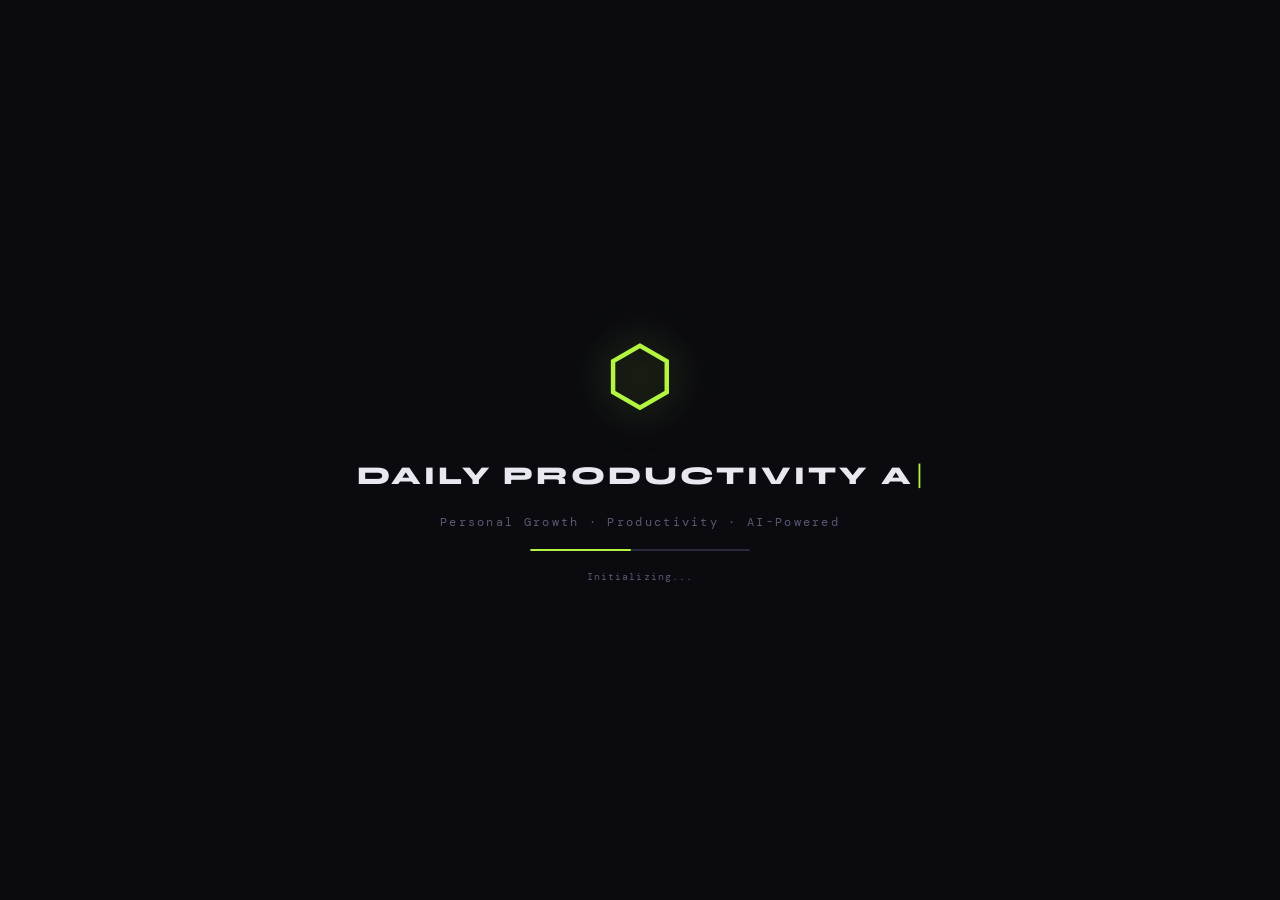
<file: index.html>
<!DOCTYPE html>
<html lang="en">
<head>
  <meta charset="UTF-8" />
  <meta name="viewport" content="width=device-width, initial-scale=1.0" />
  <title>Daily Productivity Analyzer</title>
  <link rel="preconnect" href="https://fonts.googleapis.com" />
  <link href="https://fonts.googleapis.com/css2?family=Syne:wght@400;600;700;800&family=DM+Mono:ital,wght@0,300;0,400;0,500;1,300&display=swap" rel="stylesheet" />
  <link rel="stylesheet" href="css/style.css" />
  <link rel="manifest" href="manifest.json" />
</head>
<body>

  <!-- ======= SPLASH SCREEN ======= -->
  <div id="splash">
    <div class="splash-inner">
      <div class="splash-logo">
        <div class="splash-hex">⬡</div>
        <div class="splash-rings">
          <div class="ring ring1"></div>
          <div class="ring ring2"></div>
          <div class="ring ring3"></div>
        </div>
      </div>
      <div class="splash-title-wrap">
        <div class="splash-title" id="splashTitle"></div>
        <div class="splash-cursor" id="splashCursor">|</div>
      </div>
      <div class="splash-subtitle">Personal Growth · Productivity · AI-Powered</div>
      <div class="splash-bar-wrap">
        <div class="splash-bar" id="splashBar"></div>
      </div>
      <div class="splash-status" id="splashStatus">Initializing...</div>
    </div>
  </div>

  <!-- ======= ONBOARDING MODAL ======= -->
  <div id="onboarding" class="onboarding-overlay">
    <div class="onboarding-box">
      <div class="ob-step active" id="ob-step-1">
        <div class="ob-icon">👋</div>
        <h2>Welcome to DPA</h2>
        <p>Let's set up your personal workspace. This takes 30 seconds.</p>
        <input type="text" id="ob-name" class="form-input" placeholder="Your name (e.g. Rahul)" />
        <input type="text" id="ob-role" class="form-input" placeholder="Your role (e.g. Data Science Student)" />
        <button class="btn-primary" id="ob-next-1">Continue →</button>
      </div>
      <div class="ob-step" id="ob-step-2">
        <div class="ob-icon">🤖</div>
        <h2>Connect Gemini AI</h2>
        <p>Your key is stored <strong>only on your device</strong>. Nobody else can see it.</p>
        <input type="password" id="ob-key" class="form-input" placeholder="Paste your Gemini API key..." />
        <div class="ob-hint">Get a free key at <a href="https://aistudio.google.com/apikey" target="_blank">aistudio.google.com/apikey</a></div>
        <div class="ob-row">
          <button class="btn-sm" id="ob-back-2">← Back</button>
          <button class="btn-primary" id="ob-next-2" style="flex:1">Continue →</button>
        </div>
        <button class="btn-ghost" id="ob-skip-key">Skip for now (AI features disabled)</button>
      </div>
      <div class="ob-step" id="ob-step-3">
        <div class="ob-icon">🎯</div>
        <h2>Set Your Learning Goal</h2>
        <p>What skill or field do you want to master? Gemini will build you a complete roadmap.</p>
        <input type="text" id="ob-goal" class="form-input" placeholder="e.g. Data Science, Web Development, DevOps..." />
        <input type="number" id="ob-hours" class="form-input" placeholder="Daily study goal (hours, e.g. 2)" min="0.5" max="12" step="0.5" style="margin-top:.5rem" />
        <div class="ob-row">
          <button class="btn-sm" id="ob-back-3">← Back</button>
          <button class="btn-primary" id="ob-next-3" style="flex:1">Generate My Roadmap 🚀</button>
        </div>
        <button class="btn-ghost" id="ob-skip-goal">Skip — I'll set this later</button>
      </div>
      <div class="ob-step" id="ob-step-4">
        <div class="ob-icon spin">⚙</div>
        <h2>Building Your Roadmap...</h2>
        <p id="ob-gen-status">Asking Gemini to create your personalized learning path...</p>
        <div class="ob-progress-wrap"><div class="ob-progress-bar" id="obProgressBar"></div></div>
      </div>
      <div class="ob-dots">
        <span class="ob-dot active" data-s="1"></span>
        <span class="ob-dot" data-s="2"></span>
        <span class="ob-dot" data-s="3"></span>
      </div>
    </div>
  </div>

  <!-- ======= APP SHELL ======= -->
  <div id="appShell" style="display:none">

    <!-- Sidebar -->
    <nav class="sidebar" id="sidebar">
      <div class="logo">
        <span class="logo-icon">⬡</span>
        <span class="logo-text">DPA</span>
      </div>
      <div class="user-chip" id="sidebarUser"></div>
      <ul class="nav-links">
        <li><a href="#" class="nav-link active" data-tab="dashboard"><span class="nav-icon">◈</span> Dashboard</a></li>
        <li><a href="#" class="nav-link" data-tab="punch"><span class="nav-icon">◉</span> Punch In/Out</a></li>
        <li><a href="#" class="nav-link" data-tab="today"><span class="nav-icon">◎</span> Today's Log</a></li>
        <li><a href="#" class="nav-link" data-tab="roadmap"><span class="nav-icon">🗺</span> Roadmap</a></li>
        <li><a href="#" class="nav-link" data-tab="monthly"><span class="nav-icon">▦</span> Monthly</a></li>
        <li><a href="#" class="nav-link" data-tab="settings"><span class="nav-icon">◧</span> Settings</a></li>
      </ul>
      <div class="sidebar-clock" id="sidebarClock"></div>
    </nav>

    <!-- Main -->
    <main class="main-content">
      <header class="top-bar">
        <button class="menu-toggle" id="menuToggle">☰</button>
        <div class="top-bar-title" id="topBarTitle">Dashboard</div>
        <div class="top-bar-right">
          <div class="date-display" id="headerDate"></div>
          <div class="punch-status-badge" id="punchBadge">● CLOCKED OUT</div>
        </div>
      </header>

      <!-- ===== DASHBOARD ===== -->
      <section class="tab-content active" id="tab-dashboard">
        <div class="section-heading">
          <h1>Good <span id="greetingTime"></span>, <span id="greetingName" class="accent"></span> 👋</h1>
          <p class="sub">Here's your productivity snapshot</p>
        </div>
        <div class="dashboard-grid">
          <div class="card card-punch">
            <div class="card-label">Today's Work Time</div>
            <div class="card-value" id="totalWorkTime">00:00:00</div>
            <div class="card-sub" id="punchStatusText">Not clocked in</div>
            <button class="punch-btn" id="mainPunchBtn">PUNCH IN</button>
          </div>
          <div class="card card-score">
            <div class="card-label">Today's Score</div>
            <div class="score-ring">
              <svg viewBox="0 0 120 120">
                <circle cx="60" cy="60" r="50" class="ring-bg"/>
                <circle cx="60" cy="60" r="50" class="ring-fill" id="ringFill" stroke-dasharray="0 314"/>
              </svg>
              <div class="score-number" id="scoreNumber">0%</div>
            </div>
          </div>
          <div class="card card-study-today">
            <div class="card-label">📚 Study Today</div>
            <div class="study-topic-display" id="studyTodayDisplay">
              <div class="std-topic" id="stdTopic">Set up your roadmap to get study suggestions</div>
              <div class="std-why" id="stdWhy"></div>
              <button class="btn-sm" id="stdGoBtn" style="margin-top:.8rem;display:none">Go to Roadmap →</button>
            </div>
          </div>
          <div class="card card-ai">
            <div class="card-label">✦ AI Insight</div>
            <div class="ai-text" id="aiInsight">Log your tasks to get AI-powered insights.</div>
            <button class="btn-sm" id="refreshInsight">↻ Refresh</button>
          </div>
          <div class="card card-tasks">
            <div class="card-label">Quick Task Log</div>
            <div class="quick-input-row">
              <input type="text" id="quickTask" class="quick-input" placeholder="What did you just do?" />
              <button class="btn-add" id="quickAddBtn">+</button>
            </div>
            <ul class="quick-task-list" id="quickTaskList"></ul>
          </div>
          <div class="card card-recommendations">
            <div class="card-label">⚡ AI Recommendations</div>
            <div id="recommendationsList" class="rec-list">Click below to get personalized suggestions.</div>
            <button class="btn-sm" id="getRecsBtn" style="margin-top:.8rem">✦ Get Recommendations</button>
          </div>
          <div class="card card-roadmap-progress">
            <div class="card-label">🗺 Roadmap Progress</div>
            <div id="dashRoadmapProgress">
              <div class="no-roadmap-msg" id="noRoadmapMsg">No roadmap yet. <a href="#" onclick="APP.switchTab('roadmap')">Create one →</a></div>
              <div id="roadmapProgressDisplay" style="display:none">
                <div class="rp-goal" id="rpGoal"></div>
                <div class="rp-bar-wrap"><div class="rp-bar" id="rpBar"></div></div>
                <div class="rp-pct" id="rpPct">0% complete</div>
                <div class="rp-next" id="rpNext"></div>
              </div>
            </div>
          </div>
          <div class="card card-streak">
            <div class="card-label">🔥 Streak</div>
            <div class="streak-value" id="streakValue">0 days</div>
            <div class="card-sub">Keep it going!</div>
          </div>
        </div>
      </section>

      <!-- ===== PUNCH ===== -->
      <section class="tab-content" id="tab-punch">
        <div class="section-heading">
          <h1>Punch <span class="accent">In / Out</span></h1>
          <p class="sub">Track your work sessions precisely</p>
        </div>
        <div class="punch-center">
          <div class="big-clock" id="bigClock">00:00:00</div>
          <div class="punch-date" id="punchDate"></div>
          <div class="work-timer-label">Session Time</div>
          <div class="work-timer" id="sessionTimer">00:00:00</div>
          <button class="big-punch-btn" id="bigPunchBtn">PUNCH IN</button>
          <div class="punch-log-today">
            <h3>Today's Sessions</h3>
            <ul id="sessionList" class="session-list"></ul>
          </div>
        </div>
      </section>

      <!-- ===== TODAY LOG ===== -->
      <section class="tab-content" id="tab-today">
        <div class="section-heading">
          <h1>Today's <span class="accent">Activity Log</span></h1>
          <p class="sub">Everything you've accomplished today</p>
        </div>
        <div class="log-grid">
          <div class="log-left">
            <div class="card">
              <div class="card-label">Add Task / Activity</div>
              <input type="text" id="taskTitle" class="form-input" placeholder="Task title..." />
              <textarea id="taskDesc" class="form-textarea" placeholder="Describe what you did..." rows="3"></textarea>
              <div class="form-row">
                <select id="taskCategory" class="form-select">
                  <option value="work">💼 Work</option>
                  <option value="learning">📚 Learning</option>
                  <option value="health">🏃 Health</option>
                  <option value="personal">🧘 Personal</option>
                  <option value="creative">🎨 Creative</option>
                  <option value="admin">📋 Admin</option>
                </select>
                <input type="number" id="taskDuration" class="form-input-sm" placeholder="Min" min="1" max="480" />
              </div>
              <div class="study-link-row" id="studyLinkRow" style="display:none">
                <label class="checkbox-row">
                  <input type="checkbox" id="linkToRoadmap" />
                  <span>Link to roadmap topic</span>
                </label>
                <select id="roadmapTopicLink" class="form-select" style="margin-top:.4rem;display:none"></select>
              </div>
              <button class="btn-primary" id="addTaskBtn">+ Log Activity</button>
            </div>
            <div class="card" style="margin-top:1rem">
              <div class="card-label">Productivity Score</div>
              <div class="score-breakdown" id="scoreBreakdown">Log activities to see breakdown</div>
            </div>
          </div>
          <div class="log-right">
            <div class="card">
              <div class="card-label">Today's Activities <span id="activityCount" class="badge">0</span></div>
              <div id="todayTaskList" class="task-timeline"></div>
              <div id="emptyState" class="empty-state">No activities logged yet.<br/>Start by adding a task! ✦</div>
            </div>
          </div>
        </div>
      </section>

      <!-- ===== ROADMAP ===== -->
      <section class="tab-content" id="tab-roadmap">
        <div class="section-heading">
          <h1>Learning <span class="accent">Roadmap</span></h1>
          <p class="sub">Your AI-generated personal learning path</p>
        </div>
        <!-- No roadmap state -->
        <div id="noRoadmapState" style="display:none">
          <div class="card create-roadmap-card">
            <div class="crm-icon">🗺</div>
            <h2>Create Your Learning Roadmap</h2>
            <p>Tell Gemini what you want to learn. It will build you a complete, structured roadmap.</p>
            <input type="text" id="newGoalInput" class="form-input" placeholder="e.g. Data Science, Flutter, Machine Learning, DevOps..." />
            <input type="number" id="newGoalHours" class="form-input" placeholder="Daily study hours (e.g. 2)" min="0.5" max="12" step="0.5" style="margin-top:.5rem" />
            <button class="btn-primary" id="generateRoadmapBtn">🚀 Generate My Roadmap</button>
          </div>
        </div>
        <!-- Roadmap exists -->
        <div id="roadmapState" style="display:none">
          <div class="roadmap-header-bar">
            <div class="roadmap-meta">
              <span class="rm-goal-label" id="rmGoalLabel"></span>
              <span class="rm-progress-label" id="rmProgressLabel">0% complete</span>
            </div>
            <div class="roadmap-actions">
              <button class="btn-sm" id="rmAskNextBtn">🤖 What's Next?</button>
              <button class="btn-sm" id="rmNewGoalBtn">↺ New Goal</button>
            </div>
          </div>
          <div class="rm-overall-bar-wrap">
            <div class="rm-overall-bar" id="rmOverallBar"></div>
          </div>
          <div class="rm-ai-panel" id="rmAiPanel" style="display:none">
            <div class="card-label">🤖 AI Guidance</div>
            <div class="ai-text" id="rmAiText"></div>
          </div>
          <div id="roadmapPhases" class="roadmap-phases"></div>
          <div class="rm-regenerate-row">
            <button class="btn-sm" id="rmRegenerateBtn">↺ Regenerate Roadmap</button>
          </div>
        </div>
        <!-- Loading state -->
        <div id="roadmapLoading" style="display:none">
          <div class="card" style="text-align:center;padding:3rem">
            <div class="loading-hex">⬡</div>
            <div class="loading-text" id="roadmapLoadingText">Generating your roadmap...</div>
          </div>
        </div>
      </section>

      <!-- ===== MONTHLY ===== -->
      <section class="tab-content" id="tab-monthly">
        <div class="section-heading">
          <h1>Monthly <span class="accent">Overview</span></h1>
          <p class="sub">Your productivity patterns across the month</p>
        </div>
        <div class="month-controls">
          <button class="btn-sm" id="prevMonth">← Prev</button>
          <span id="monthLabel" class="month-label"></span>
          <button class="btn-sm" id="nextMonth">Next →</button>
        </div>
        <div class="monthly-grid">
          <div class="card monthly-summary">
            <div class="card-label">Month Summary</div>
            <div class="stats-row">
              <div class="stat-box"><span class="stat-num" id="monthAvgScore">0%</span><span class="stat-lbl">Avg Score</span></div>
              <div class="stat-box"><span class="stat-num" id="monthTotalHours">0h</span><span class="stat-lbl">Total Hours</span></div>
              <div class="stat-box"><span class="stat-num" id="monthProductiveDays">0</span><span class="stat-lbl">Productive Days</span></div>
              <div class="stat-box"><span class="stat-num" id="monthBestDay">—</span><span class="stat-lbl">Best Day</span></div>
            </div>
          </div>
          <div class="card">
            <div class="card-label">Daily Productivity Heatmap</div>
            <div id="calendarHeatmap" class="calendar-heatmap"></div>
          </div>
          <div class="card monthly-ai-card">
            <div class="card-label">🤖 Monthly AI Analysis</div>
            <div id="monthlyAiAnalysis" class="ai-text">Click below to get your monthly AI analysis...</div>
            <button class="btn-primary" id="getMonthlyAnalysis">Get AI Analysis</button>
          </div>
          <div class="card">
            <div class="card-label">Category Breakdown</div>
            <div id="categoryChart" class="category-chart"></div>
          </div>
        </div>
      </section>

      <!-- ===== SETTINGS ===== -->
      <section class="tab-content" id="tab-settings">
        <div class="section-heading">
          <h1>Settings <span class="accent">&amp; Config</span></h1>
          <p class="sub">Personalize your experience</p>
        </div>
        <div class="settings-grid">
          <div class="card">
            <div class="card-label">Your Profile</div>
            <input type="text" id="userName" class="form-input" placeholder="Your name..." />
            <input type="text" id="userRole" class="form-input" placeholder="Your role..." style="margin-top:.5rem" />
            <input type="number" id="dailyGoalHours" class="form-input" placeholder="Daily work goal (hours)" style="margin-top:.5rem" min="1" max="24" />
            <button class="btn-primary" id="saveProfile">Save Profile</button>
          </div>
          <div class="card">
            <div class="card-label">Gemini API Key</div>
            <p class="setting-desc">Stored only on your device. Never shared.</p>
            <input type="password" id="geminiKey" class="form-input" placeholder="Enter your Gemini API key..." />
            <button class="btn-primary" id="saveGeminiKey">Save Key</button>
            <div class="setting-hint">Get your free key at <a href="https://aistudio.google.com/apikey" target="_blank">aistudio.google.com</a></div>
          </div>
          <div class="card">
            <div class="card-label">Notification Settings</div>
            <div class="toggle-row">
              <span>2-Hour Reminder Notifications</span>
              <label class="toggle"><input type="checkbox" id="notifToggle" checked /><span class="slider"></span></label>
            </div>
            <div class="toggle-row">
              <span>Reminder Interval</span>
              <select id="reminderInterval" class="form-select-sm">
                <option value="60">Every 1 hour</option>
                <option value="120" selected>Every 2 hours</option>
                <option value="180">Every 3 hours</option>
              </select>
            </div>
            <button class="btn-primary" id="requestNotif">Enable Notifications</button>
          </div>
          <div class="card">
            <div class="card-label">Data Management</div>
            <button class="btn-primary" id="exportData">⬇ Export All Data (JSON)</button>
            <button class="btn-danger" id="clearData" style="margin-top:.5rem">✕ Clear All Data</button>
            <div class="setting-hint">Data stored locally in your browser (localStorage)</div>
          </div>
        </div>
      </section>

    </main>
  </div><!-- end appShell -->

  <!-- ======= 2-HOUR CHECK-IN MODAL ======= -->
  <div class="modal-overlay" id="notifModal">
    <div class="modal">
      <div class="modal-icon">⏱</div>
      <h2>Check-in Time!</h2>
      <p>What have you accomplished in the last <span id="notifInterval">2</span> hours?</p>
      <textarea id="notifTaskInput" class="form-textarea" placeholder="List your activities... (one per line)" rows="4"></textarea>
      <div class="notif-study-row" id="notifStudyRow" style="display:none">
        <div class="card-label" style="margin-top:.8rem">📚 Roadmap Progress?</div>
        <p style="font-size:.78rem;color:var(--text2);font-family:var(--font-mono)">Did you study your roadmap topic?</p>
        <select id="notifTopicSelect" class="form-select"></select>
        <label class="checkbox-row" style="margin-top:.4rem">
          <input type="checkbox" id="notifTopicDone" />
          <span>Mark this topic as complete</span>
        </label>
      </div>
      <div class="modal-actions">
        <button class="btn-primary" id="notifSubmit">Log & Analyze ✦</button>
        <button class="btn-sm" id="notifSkip">Skip for now</button>
      </div>
    </div>
  </div>

  <!-- ======= TOAST ======= -->
  <div class="toast" id="toast"></div>

  <script src="js/app.js"></script>
</body>
</html>
</file>
<file: css/style.css>
/* ===========================
   DAILY PRODUCTIVITY ANALYZER
   v2 — Complete Stylesheet
   =========================== */

:root {
  --bg: #0a0a0f;
  --bg2: #111118;
  --bg3: #16161f;
  --card: #13131c;
  --card-border: #2a2a3d;
  --accent: #b4f542;
  --accent2: #42f5c5;
  --accent3: #f5a342;
  --danger: #f54242;
  --text: #e8e8f0;
  --text2: #9090aa;
  --text3: #5a5a75;
  --font-display: 'Syne', sans-serif;
  --font-mono: 'DM Mono', monospace;
  --sidebar-w: 220px;
  --radius: 14px;
  --radius-sm: 8px;
}

*, *::before, *::after { box-sizing: border-box; margin: 0; padding: 0; }
html { scroll-behavior: smooth; }
body {
  font-family: var(--font-display);
  background: var(--bg);
  color: var(--text);
  min-height: 100vh;
  overflow-x: hidden;
}

/* =====================
   SPLASH SCREEN
   ===================== */
#splash {
  position: fixed;
  inset: 0;
  background: var(--bg);
  z-index: 9999;
  display: flex;
  align-items: center;
  justify-content: center;
  transition: opacity .6s ease, transform .6s ease;
}
#splash.fade-out {
  opacity: 0;
  transform: translateY(-30px);
  pointer-events: none;
}

.splash-inner {
  display: flex;
  flex-direction: column;
  align-items: center;
  gap: 1.2rem;
}

.splash-logo {
  position: relative;
  width: 120px;
  height: 120px;
  display: flex;
  align-items: center;
  justify-content: center;
}

.splash-hex {
  font-size: 5rem;
  color: var(--accent);
  position: relative;
  z-index: 2;
  opacity: 0;
  transform: scale(0.3);
  animation: hexAppear 0.7s cubic-bezier(.34,1.56,.64,1) 0.3s forwards;
  filter: drop-shadow(0 0 20px rgba(180,245,66,.6));
}
@keyframes hexAppear {
  to { opacity: 1; transform: scale(1); }
}

.splash-rings { position: absolute; inset: 0; }
.ring {
  position: absolute;
  border-radius: 50%;
  border: 1px solid rgba(180,245,66,.15);
  top: 50%; left: 50%;
  transform: translate(-50%,-50%) scale(0);
  animation: ringExpand 1.5s ease-out infinite;
}
.ring1 { width: 100px; height: 100px; animation-delay: 0.8s; }
.ring2 { width: 140px; height: 140px; animation-delay: 1.1s; }
.ring3 { width: 180px; height: 180px; animation-delay: 1.4s; }
@keyframes ringExpand {
  0% { transform: translate(-50%,-50%) scale(0); opacity: .6; }
  100% { transform: translate(-50%,-50%) scale(1.2); opacity: 0; }
}

.splash-title-wrap {
  display: flex;
  align-items: center;
  gap: 2px;
  height: 2.5rem;
}
.splash-title {
  font-size: 1.6rem;
  font-weight: 800;
  letter-spacing: .12em;
  color: var(--text);
  text-transform: uppercase;
  overflow: hidden;
  white-space: nowrap;
}
.splash-cursor {
  font-size: 1.6rem;
  color: var(--accent);
  animation: blink .7s step-end infinite;
  font-weight: 300;
}
@keyframes blink { 0%,100% { opacity: 1; } 50% { opacity: 0; } }

.splash-subtitle {
  font-family: var(--font-mono);
  font-size: .72rem;
  color: var(--text3);
  letter-spacing: .2em;
  opacity: 0;
  animation: fadeUp .5s ease 1.8s forwards;
}
@keyframes fadeUp { from { opacity: 0; transform: translateY(8px); } to { opacity: 1; transform: translateY(0); } }

.splash-bar-wrap {
  width: 220px;
  height: 2px;
  background: var(--card-border);
  border-radius: 2px;
  overflow: hidden;
  opacity: 0;
  animation: fadeUp .3s ease 2s forwards;
}
.splash-bar {
  height: 100%;
  width: 0%;
  background: var(--accent);
  border-radius: 2px;
  transition: width .05s linear;
}
.splash-status {
  font-family: var(--font-mono);
  font-size: .65rem;
  color: var(--text3);
  letter-spacing: .1em;
  opacity: 0;
  animation: fadeUp .3s ease 2s forwards;
}

/* =====================
   ONBOARDING
   ===================== */
.onboarding-overlay {
  position: fixed;
  inset: 0;
  background: rgba(0,0,0,.85);
  backdrop-filter: blur(8px);
  z-index: 8000;
  display: none;
  align-items: center;
  justify-content: center;
}
.onboarding-overlay.show { display: flex; }

.onboarding-box {
  background: var(--bg2);
  border: 1px solid var(--card-border);
  border-radius: 20px;
  padding: 2.5rem;
  width: 100%;
  max-width: 440px;
  position: relative;
  animation: popIn .4s cubic-bezier(.34,1.56,.64,1);
}
@keyframes popIn { from { opacity:0; transform:scale(.85); } to { opacity:1; transform:scale(1); } }

.ob-step { display: none; flex-direction: column; align-items: center; text-align: center; gap: .8rem; }
.ob-step.active { display: flex; }
.ob-icon { font-size: 2.8rem; margin-bottom: .3rem; }
.ob-icon.spin { animation: spinAnim 1s linear infinite; display: inline-block; }
@keyframes spinAnim { to { transform: rotate(360deg); } }
.ob-step h2 { font-size: 1.4rem; font-weight: 800; }
.ob-step p { font-size: .83rem; color: var(--text2); font-family: var(--font-mono); line-height: 1.6; }
.ob-step p strong { color: var(--accent); }
.ob-hint { font-size: .72rem; color: var(--text3); font-family: var(--font-mono); }
.ob-hint a { color: var(--accent2); }
.ob-row { display: flex; gap: .5rem; width: 100%; }
.btn-ghost {
  background: none;
  border: none;
  color: var(--text3);
  font-family: var(--font-display);
  font-size: .75rem;
  cursor: pointer;
  padding: .3rem;
  margin-top: .2rem;
  text-decoration: underline;
  transition: color .2s;
}
.btn-ghost:hover { color: var(--text2); }

.ob-dots { display: flex; gap: .5rem; justify-content: center; margin-top: 1.2rem; }
.ob-dot { width: 8px; height: 8px; border-radius: 50%; background: var(--card-border); transition: background .3s; }
.ob-dot.active { background: var(--accent); }

.ob-progress-wrap {
  width: 100%;
  height: 4px;
  background: var(--card-border);
  border-radius: 4px;
  overflow: hidden;
  margin-top: .5rem;
}
.ob-progress-bar {
  height: 100%;
  width: 0%;
  background: var(--accent);
  border-radius: 4px;
  transition: width .3s ease;
}

/* =====================
   APP LAYOUT
   ===================== */
#appShell { display: flex; min-height: 100vh; }

.sidebar {
  width: var(--sidebar-w);
  min-height: 100vh;
  background: var(--bg2);
  border-right: 1px solid var(--card-border);
  display: flex;
  flex-direction: column;
  padding: 1.5rem 1rem;
  position: fixed;
  left: 0; top: 0; bottom: 0;
  z-index: 100;
  transition: transform .3s ease;
}

.logo { display: flex; align-items: center; gap: .6rem; margin-bottom: 1rem; padding: 0 .5rem; }
.logo-icon { font-size: 1.6rem; color: var(--accent); }
.logo-text { font-size: 1.3rem; font-weight: 800; letter-spacing: .15em; }

.user-chip {
  font-family: var(--font-mono);
  font-size: .7rem;
  color: var(--text3);
  padding: .4rem .8rem;
  background: var(--bg3);
  border-radius: 20px;
  margin-bottom: 1.5rem;
  text-align: center;
  white-space: nowrap;
  overflow: hidden;
  text-overflow: ellipsis;
}

.nav-links { list-style: none; display: flex; flex-direction: column; gap: .3rem; flex: 1; }
.nav-link {
  display: flex; align-items: center; gap: .75rem;
  padding: .7rem 1rem;
  border-radius: var(--radius-sm);
  color: var(--text2);
  text-decoration: none;
  font-size: .85rem; font-weight: 600; letter-spacing: .05em;
  transition: all .2s;
}
.nav-link:hover { background: var(--bg3); color: var(--text); }
.nav-link.active { background: var(--accent); color: #000; }
.nav-icon { font-size: 1rem; width: 1.2rem; text-align: center; }

.sidebar-clock {
  font-family: var(--font-mono); font-size: .75rem; color: var(--text3);
  text-align: center; padding-top: 1rem;
  border-top: 1px solid var(--card-border); letter-spacing: .1em;
}

.main-content { margin-left: var(--sidebar-w); flex: 1; display: flex; flex-direction: column; }

.top-bar {
  display: flex; align-items: center; gap: 1rem;
  padding: 1rem 2rem;
  border-bottom: 1px solid var(--card-border);
  background: var(--bg2);
  position: sticky; top: 0; z-index: 50;
}
.menu-toggle { display: none; background: none; border: none; color: var(--text); font-size: 1.3rem; cursor: pointer; }
.top-bar-title { font-size: 1rem; font-weight: 700; letter-spacing: .1em; flex: 1; }
.top-bar-right { display: flex; align-items: center; gap: 1rem; }
.date-display { font-family: var(--font-mono); font-size: .78rem; color: var(--text2); }
.punch-status-badge {
  font-family: var(--font-mono); font-size: .7rem;
  padding: .3rem .7rem; border-radius: 20px;
  background: var(--bg3); border: 1px solid var(--card-border); color: var(--text2);
  letter-spacing: .1em; transition: all .3s;
}
.punch-status-badge.active { background: rgba(180,245,66,.1); border-color: var(--accent); color: var(--accent); }

.tab-content { display: none; padding: 2rem; }
.tab-content.active { display: block; }
.section-heading { margin-bottom: 2rem; }
.section-heading h1 { font-size: 2rem; font-weight: 800; line-height: 1.2; }
.section-heading .sub { color: var(--text2); font-size: .9rem; margin-top: .3rem; font-family: var(--font-mono); }
.accent { color: var(--accent); }

/* =====================
   CARDS
   ===================== */
.card {
  background: var(--card); border: 1px solid var(--card-border);
  border-radius: var(--radius); padding: 1.25rem; transition: border-color .2s;
}
.card:hover { border-color: #3a3a55; }
.card-label {
  font-size: .72rem; font-weight: 700; letter-spacing: .15em;
  color: var(--text3); text-transform: uppercase; margin-bottom: .8rem;
}
.card-value { font-family: var(--font-mono); font-size: 2.5rem; font-weight: 500; color: var(--accent); }
.card-sub { font-size: .78rem; color: var(--text2); margin-top: .3rem; font-family: var(--font-mono); }

/* =====================
   DASHBOARD GRID
   ===================== */
.dashboard-grid {
  display: grid;
  grid-template-columns: repeat(3, 1fr);
  gap: 1.25rem;
}
.card-punch { grid-column: 1; }
.card-score { grid-column: 2; display: flex; flex-direction: column; align-items: center; }
.card-study-today { grid-column: 3; }
.card-ai { grid-column: 1; }
.card-tasks { grid-column: 2; }
.card-recommendations { grid-column: 3; }
.card-roadmap-progress { grid-column: 1 / 3; }
.card-streak { grid-column: 3; }

/* Study Today Card */
.std-topic { font-size: .95rem; font-weight: 700; color: var(--accent2); margin-bottom: .4rem; }
.std-why { font-size: .78rem; color: var(--text2); font-family: var(--font-mono); line-height: 1.5; }

/* Roadmap Progress on Dashboard */
.rp-goal { font-size: .85rem; font-weight: 700; margin-bottom: .6rem; color: var(--text); }
.rp-bar-wrap { width: 100%; height: 8px; background: var(--bg3); border-radius: 4px; overflow: hidden; margin-bottom: .4rem; }
.rp-bar { height: 100%; background: var(--accent); border-radius: 4px; transition: width 1s ease; }
.rp-pct { font-family: var(--font-mono); font-size: .75rem; color: var(--accent); }
.rp-next { font-size: .78rem; color: var(--text2); font-family: var(--font-mono); margin-top: .4rem; }
.no-roadmap-msg { font-size: .82rem; color: var(--text3); font-family: var(--font-mono); }
.no-roadmap-msg a { color: var(--accent2); cursor: pointer; }

/* Score Ring */
.score-ring { position: relative; width: 120px; height: 120px; margin: .5rem auto; }
.score-ring svg { transform: rotate(-90deg); }
.ring-bg { fill: none; stroke: var(--card-border); stroke-width: 8; }
.ring-fill { fill: none; stroke: var(--accent); stroke-width: 8; stroke-linecap: round; transition: stroke-dasharray 1s ease; }
.score-number { position: absolute; top:50%; left:50%; transform:translate(-50%,-50%); font-family: var(--font-mono); font-size: 1.3rem; color: var(--accent); }

/* AI text */
.ai-text { font-size: .82rem; color: var(--text2); line-height: 1.6; font-family: var(--font-mono); min-height: 60px; margin-bottom: .8rem; }

/* Quick task */
.quick-input-row { display: flex; gap: .5rem; margin-bottom: .8rem; }
.quick-input { flex: 1; background: var(--bg3); border: 1px solid var(--card-border); border-radius: var(--radius-sm); padding: .5rem .8rem; color: var(--text); font-family: var(--font-display); font-size: .85rem; outline: none; transition: border-color .2s; }
.quick-input:focus { border-color: var(--accent); }
.btn-add { width: 36px; height: 36px; background: var(--accent); color: #000; border: none; border-radius: var(--radius-sm); font-size: 1.3rem; font-weight: 700; cursor: pointer; display: flex; align-items: center; justify-content: center; transition: all .2s; }
.btn-add:hover { background: #c8ff50; }
.quick-task-list { list-style: none; display: flex; flex-direction: column; gap: .4rem; max-height: 120px; overflow-y: auto; }
.quick-task-item { display: flex; align-items: center; gap: .5rem; font-size: .8rem; font-family: var(--font-mono); color: var(--text2); padding: .3rem .6rem; background: var(--bg3); border-radius: 6px; }
.quick-task-item::before { content: '✓'; color: var(--accent); }

/* Recs */
.rec-list { font-size: .8rem; color: var(--text2); font-family: var(--font-mono); line-height: 1.7; }
.rec-item { padding: .4rem 0; border-bottom: 1px solid var(--card-border); }
.rec-item:last-child { border-bottom: none; }

/* Streak */
.streak-value { font-family: var(--font-mono); font-size: 2.2rem; color: var(--accent3); }

/* =====================
   PUNCH PAGE
   ===================== */
.punch-center { display: flex; flex-direction: column; align-items: center; padding: 2rem 0; }
.big-clock { font-family: var(--font-mono); font-size: 5rem; font-weight: 300; letter-spacing: .1em; margin-bottom: .5rem; }
.punch-date { font-family: var(--font-mono); font-size: .9rem; color: var(--text2); margin-bottom: 1.5rem; }
.work-timer-label { font-size: .72rem; letter-spacing: .15em; text-transform: uppercase; color: var(--text3); }
.work-timer { font-family: var(--font-mono); font-size: 2.5rem; color: var(--accent); margin: .3rem 0 2rem; }
.big-punch-btn {
  padding: 1rem 4rem; background: var(--accent); color: #000; border: none;
  border-radius: 50px; font-family: var(--font-display); font-size: 1.2rem; font-weight: 800;
  letter-spacing: .15em; cursor: pointer; transition: all .2s;
  box-shadow: 0 0 30px rgba(180,245,66,.3);
}
.big-punch-btn:hover { transform: scale(1.03); box-shadow: 0 0 50px rgba(180,245,66,.5); }
.big-punch-btn.out { background: var(--danger); color: #fff; box-shadow: 0 0 30px rgba(245,66,66,.3); }
.big-punch-btn.out:hover { box-shadow: 0 0 50px rgba(245,66,66,.5); }
.punch-log-today { margin-top: 2.5rem; width: 100%; max-width: 500px; }
.punch-log-today h3 { font-size: .85rem; letter-spacing: .1em; color: var(--text2); margin-bottom: 1rem; }
.session-list { list-style: none; display: flex; flex-direction: column; gap: .5rem; }
.session-item { display: flex; justify-content: space-between; padding: .7rem 1rem; background: var(--card); border: 1px solid var(--card-border); border-radius: var(--radius-sm); font-family: var(--font-mono); font-size: .8rem; }
.session-in { color: var(--accent); }
.session-out { color: var(--danger); }

/* =====================
   TODAY LOG PAGE
   ===================== */
.log-grid { display: grid; grid-template-columns: 350px 1fr; gap: 1.25rem; }
.form-input, .form-textarea, .form-select {
  width: 100%; background: var(--bg3); border: 1px solid var(--card-border);
  border-radius: var(--radius-sm); padding: .6rem .9rem; color: var(--text);
  font-family: var(--font-display); font-size: .85rem; outline: none; transition: border-color .2s;
  margin-bottom: .6rem;
}
.form-input:focus, .form-textarea:focus, .form-select:focus { border-color: var(--accent); }
.form-textarea { resize: vertical; }
.form-input-sm { width: 80px; background: var(--bg3); border: 1px solid var(--card-border); border-radius: var(--radius-sm); padding: .6rem .8rem; color: var(--text); font-family: var(--font-display); font-size: .85rem; outline: none; transition: border-color .2s; }
.form-row { display: flex; gap: .5rem; align-items: center; margin-bottom: .6rem; }
.btn-primary { width: 100%; padding: .7rem; background: var(--accent); color: #000; border: none; border-radius: var(--radius-sm); font-family: var(--font-display); font-weight: 700; font-size: .85rem; letter-spacing: .08em; cursor: pointer; transition: all .2s; }
.btn-primary:hover { background: #c8ff50; }
.btn-danger { width: 100%; padding: .7rem; background: var(--danger); color: #fff; border: none; border-radius: var(--radius-sm); font-family: var(--font-display); font-weight: 700; font-size: .85rem; cursor: pointer; transition: all .2s; }
.btn-sm { padding: .4rem 1rem; background: var(--bg3); color: var(--text2); border: 1px solid var(--card-border); border-radius: var(--radius-sm); font-family: var(--font-display); font-size: .78rem; font-weight: 600; cursor: pointer; transition: all .2s; }
.btn-sm:hover { border-color: var(--accent); color: var(--accent); }
.checkbox-row { display: flex; align-items: center; gap: .5rem; font-size: .82rem; cursor: pointer; color: var(--text2); }
.checkbox-row input { accent-color: var(--accent); width: 16px; height: 16px; }
.study-link-row { margin-bottom: .6rem; }
.task-timeline { display: flex; flex-direction: column; gap: .6rem; max-height: 500px; overflow-y: auto; }
.task-item { display: flex; gap: .8rem; padding: .8rem; background: var(--bg3); border-radius: var(--radius-sm); border-left: 3px solid var(--accent); animation: slideIn .3s ease; }
@keyframes slideIn { from { opacity:0; transform:translateX(-10px); } to { opacity:1; transform:translateX(0); } }
.task-item.learning { border-color: var(--accent2); }
.task-item.health { border-color: #42f5a5; }
.task-item.personal { border-color: var(--accent3); }
.task-item.creative { border-color: #d542f5; }
.task-item.admin { border-color: var(--text2); }
.task-meta { display: flex; flex-direction: column; gap: .2rem; flex: 1; }
.task-title-text { font-size: .85rem; font-weight: 600; }
.task-desc-text { font-size: .75rem; color: var(--text2); font-family: var(--font-mono); }
.task-tags { display: flex; gap: .4rem; margin-top: .3rem; flex-wrap: wrap; }
.task-tag { font-size: .65rem; padding: .1rem .5rem; border-radius: 20px; border: 1px solid var(--card-border); color: var(--text2); font-family: var(--font-mono); }
.task-delete { background: none; border: none; color: var(--text3); cursor: pointer; font-size: 1rem; padding: 0 .3rem; transition: color .2s; }
.task-delete:hover { color: var(--danger); }
.badge { background: var(--accent); color: #000; border-radius: 20px; padding: .1rem .5rem; font-size: .7rem; font-weight: 700; }
.empty-state { text-align: center; padding: 3rem 1rem; color: var(--text3); font-family: var(--font-mono); font-size: .85rem; line-height: 1.8; }
.score-breakdown { font-family: var(--font-mono); font-size: .78rem; color: var(--text2); line-height: 1.8; white-space: pre-wrap; }

/* =====================
   ROADMAP PAGE
   ===================== */
.create-roadmap-card { text-align: center; max-width: 500px; margin: 0 auto; padding: 3rem 2rem; }
.crm-icon { font-size: 3rem; margin-bottom: 1rem; }
.create-roadmap-card h2 { font-size: 1.5rem; font-weight: 800; margin-bottom: .6rem; }
.create-roadmap-card p { color: var(--text2); font-family: var(--font-mono); font-size: .83rem; margin-bottom: 1.5rem; line-height: 1.6; }

.roadmap-header-bar {
  display: flex; align-items: center; justify-content: space-between;
  margin-bottom: 1rem; flex-wrap: wrap; gap: .8rem;
}
.roadmap-meta { display: flex; align-items: center; gap: 1rem; }
.rm-goal-label { font-size: 1.1rem; font-weight: 800; color: var(--accent); }
.rm-progress-label { font-family: var(--font-mono); font-size: .8rem; color: var(--text2); }
.roadmap-actions { display: flex; gap: .5rem; }

.rm-overall-bar-wrap { width: 100%; height: 6px; background: var(--card-border); border-radius: 3px; overflow: hidden; margin-bottom: 1.5rem; }
.rm-overall-bar { height: 100%; background: var(--accent); border-radius: 3px; transition: width 1s ease; }

.rm-ai-panel { background: var(--card); border: 1px solid var(--card-border); border-radius: var(--radius); padding: 1rem; margin-bottom: 1.5rem; }

.roadmap-phases { display: flex; flex-direction: column; gap: 1.25rem; }

.phase-card {
  background: var(--card); border: 1px solid var(--card-border);
  border-radius: var(--radius); overflow: hidden;
}
.phase-header {
  display: flex; align-items: center; justify-content: space-between;
  padding: 1rem 1.25rem;
  background: var(--bg3); cursor: pointer;
  transition: background .2s;
}
.phase-header:hover { background: #1e1e2e; }
.phase-title-wrap { display: flex; align-items: center; gap: .8rem; }
.phase-number { width: 28px; height: 28px; border-radius: 50%; background: var(--accent); color: #000; font-size: .75rem; font-weight: 800; display: flex; align-items: center; justify-content: center; flex-shrink: 0; }
.phase-number.done { background: var(--accent2); }
.phase-title { font-size: .95rem; font-weight: 700; }
.phase-subtitle { font-size: .75rem; color: var(--text2); font-family: var(--font-mono); }
.phase-right { display: flex; align-items: center; gap: .8rem; }
.phase-progress-pill {
  font-family: var(--font-mono); font-size: .7rem;
  padding: .2rem .6rem; border-radius: 20px;
  background: var(--bg); border: 1px solid var(--card-border); color: var(--text2);
}
.phase-progress-pill.complete { border-color: var(--accent); color: var(--accent); background: rgba(180,245,66,.1); }
.phase-chevron { color: var(--text3); font-size: .8rem; transition: transform .3s; }
.phase-chevron.open { transform: rotate(180deg); }

.phase-body { display: none; padding: 1rem 1.25rem; }
.phase-body.open { display: block; }
.phase-desc { font-size: .8rem; color: var(--text2); font-family: var(--font-mono); margin-bottom: 1rem; line-height: 1.6; }
.phase-bar-wrap { width: 100%; height: 4px; background: var(--bg3); border-radius: 2px; overflow: hidden; margin-bottom: 1rem; }
.phase-bar { height: 100%; background: var(--accent); border-radius: 2px; transition: width .5s ease; }

.topics-list { display: flex; flex-direction: column; gap: .5rem; }
.topic-item {
  display: flex; align-items: flex-start; gap: .75rem;
  padding: .7rem .9rem; background: var(--bg3); border-radius: var(--radius-sm);
  border: 1px solid var(--card-border); transition: border-color .2s;
}
.topic-item:hover { border-color: #3a3a55; }
.topic-item.completed { opacity: .6; }
.topic-check {
  width: 18px; height: 18px; border-radius: 4px; border: 2px solid var(--card-border);
  background: var(--bg); cursor: pointer; flex-shrink: 0; margin-top: 2px;
  transition: all .2s; display: flex; align-items: center; justify-content: center;
  font-size: .65rem; color: transparent;
}
.topic-check.checked { background: var(--accent); border-color: var(--accent); color: #000; }
.topic-info { flex: 1; }
.topic-name { font-size: .85rem; font-weight: 600; margin-bottom: .2rem; }
.topic-item.completed .topic-name { text-decoration: line-through; color: var(--text3); }
.topic-desc { font-size: .75rem; color: var(--text2); font-family: var(--font-mono); line-height: 1.5; }
.topic-meta { display: flex; gap: .5rem; margin-top: .3rem; flex-wrap: wrap; }
.topic-tag { font-size: .63rem; padding: .1rem .4rem; border-radius: 20px; background: var(--bg); border: 1px solid var(--card-border); color: var(--text3); font-family: var(--font-mono); }
.topic-next-badge { background: rgba(66,245,197,.1); border-color: var(--accent2); color: var(--accent2) !important; }

.rm-regenerate-row { text-align: center; margin-top: 1.5rem; }

.loading-hex { font-size: 3rem; color: var(--accent); animation: pulse 1.5s ease-in-out infinite; display: inline-block; margin-bottom: 1rem; }
@keyframes pulse { 0%,100%{ transform:scale(1); opacity:.6; } 50%{ transform:scale(1.15); opacity:1; } }
.loading-text { font-family: var(--font-mono); font-size: .85rem; color: var(--text2); margin-top: .5rem; }

/* =====================
   MONTHLY PAGE
   ===================== */
.month-controls { display: flex; align-items: center; gap: 1rem; margin-bottom: 1.5rem; }
.month-label { font-size: 1.1rem; font-weight: 700; letter-spacing: .08em; }
.monthly-grid { display: grid; grid-template-columns: 1fr 2fr; gap: 1.25rem; }
.monthly-summary { grid-column: 1 / 3; }
.monthly-ai-card { grid-column: 1; }
.stats-row { display: flex; gap: 2rem; flex-wrap: wrap; }
.stat-box { display: flex; flex-direction: column; gap: .2rem; }
.stat-num { font-family: var(--font-mono); font-size: 2rem; color: var(--accent); }
.stat-lbl { font-size: .72rem; color: var(--text2); letter-spacing: .1em; text-transform: uppercase; }
.calendar-heatmap { display: grid; grid-template-columns: repeat(7, 1fr); gap: 4px; margin-top: .5rem; }
.cal-header { font-size: .65rem; color: var(--text3); text-align: center; font-family: var(--font-mono); padding: .2rem; }
.cal-day { aspect-ratio: 1; border-radius: 4px; background: var(--bg3); border: 1px solid var(--card-border); display: flex; align-items: center; justify-content: center; font-size: .65rem; font-family: var(--font-mono); color: var(--text3); cursor: pointer; transition: all .2s; }
.cal-day:hover { border-color: var(--accent); transform: scale(1.1); }
.cal-day.today { border-color: var(--accent); color: var(--accent); }
.cal-day.score-low { background: rgba(245,66,66,.15); border-color: rgba(245,66,66,.3); }
.cal-day.score-mid { background: rgba(245,163,66,.15); border-color: rgba(245,163,66,.3); }
.cal-day.score-high { background: rgba(180,245,66,.2); border-color: rgba(180,245,66,.4); }
.cal-day.score-great { background: rgba(180,245,66,.35); border-color: var(--accent); }
.category-chart { display: flex; flex-direction: column; gap: .6rem; margin-top: .5rem; }
.cat-row { display: flex; align-items: center; gap: .7rem; }
.cat-label { font-size: .75rem; font-family: var(--font-mono); width: 80px; color: var(--text2); }
.cat-bar-wrap { flex: 1; background: var(--bg3); border-radius: 4px; height: 8px; overflow: hidden; }
.cat-bar { height: 100%; border-radius: 4px; transition: width 1s ease; }
.cat-pct { font-size: .72rem; font-family: var(--font-mono); color: var(--text2); width: 35px; text-align: right; }

/* =====================
   SETTINGS PAGE
   ===================== */
.settings-grid { display: grid; grid-template-columns: repeat(2, 1fr); gap: 1.25rem; }
.setting-desc { font-size: .8rem; color: var(--text2); margin-bottom: .8rem; font-family: var(--font-mono); }
.setting-hint { font-size: .72rem; color: var(--text3); margin-top: .6rem; font-family: var(--font-mono); }
.setting-hint a { color: var(--accent2); }
.toggle-row { display: flex; align-items: center; justify-content: space-between; margin-bottom: .8rem; font-size: .85rem; }
.toggle { position: relative; display: inline-block; width: 44px; height: 24px; }
.toggle input { opacity:0; width:0; height:0; }
.slider { position: absolute; cursor: pointer; inset: 0; background: var(--bg3); border-radius: 24px; border: 1px solid var(--card-border); transition: .3s; }
.slider::before { content:''; position:absolute; width:16px; height:16px; left:4px; bottom:3px; background:var(--text2); border-radius:50%; transition:.3s; }
.toggle input:checked + .slider { background: var(--accent); border-color: var(--accent); }
.toggle input:checked + .slider::before { transform: translateX(20px); background: #000; }
.form-select-sm { background: var(--bg3); border: 1px solid var(--card-border); border-radius: var(--radius-sm); padding: .3rem .6rem; color: var(--text); font-family: var(--font-display); font-size: .8rem; outline: none; }

/* =====================
   MODAL
   ===================== */
.modal-overlay { position: fixed; inset: 0; background: rgba(0,0,0,.75); backdrop-filter: blur(6px); display: none; align-items: center; justify-content: center; z-index: 1000; }
.modal-overlay.show { display: flex; }
.modal { background: var(--bg2); border: 1px solid var(--card-border); border-radius: var(--radius); padding: 2.5rem; max-width: 480px; width: 90%; text-align: center; animation: popIn .3s cubic-bezier(.34,1.56,.64,1); }
.modal-icon { font-size: 2.5rem; margin-bottom: 1rem; }
.modal h2 { font-size: 1.4rem; font-weight: 800; margin-bottom: .5rem; }
.modal p { color: var(--text2); font-size: .85rem; font-family: var(--font-mono); margin-bottom: 1.2rem; }
.modal-actions { display: flex; flex-direction: column; gap: .5rem; margin-top: 1rem; }
.notif-study-row { text-align: left; border-top: 1px solid var(--card-border); padding-top: .8rem; }

/* =====================
   TOAST
   ===================== */
.toast { position: fixed; bottom: 2rem; right: 2rem; background: var(--card); border: 1px solid var(--accent); border-radius: var(--radius-sm); padding: .8rem 1.2rem; font-size: .82rem; font-family: var(--font-mono); color: var(--accent); z-index: 2000; transform: translateY(100px); opacity: 0; transition: all .3s cubic-bezier(.34,1.56,.64,1); max-width: 320px; }
.toast.show { transform: translateY(0); opacity: 1; }

/* =====================
   SCROLLBAR
   ===================== */
::-webkit-scrollbar { width: 6px; }
::-webkit-scrollbar-track { background: var(--bg2); }
::-webkit-scrollbar-thumb { background: var(--card-border); border-radius: 3px; }

/* =====================
   RESPONSIVE
   ===================== */
@media (max-width: 1100px) {
  .dashboard-grid { grid-template-columns: repeat(2, 1fr); }
  .card-punch { grid-column: 1; }
  .card-score { grid-column: 2; }
  .card-study-today { grid-column: 1 / 3; }
  .card-ai { grid-column: 1; }
  .card-tasks { grid-column: 2; }
  .card-recommendations { grid-column: 1 / 3; }
  .card-roadmap-progress { grid-column: 1 / 3; }
  .card-streak { grid-column: 1; }
}
@media (max-width: 900px) {
  .sidebar { transform: translateX(-100%); }
  .sidebar.open { transform: translateX(0); }
  .main-content { margin-left: 0; }
  .menu-toggle { display: block; }
  .log-grid { grid-template-columns: 1fr; }
  .monthly-grid { grid-template-columns: 1fr; }
  .monthly-summary,.monthly-ai-card { grid-column: 1; }
  .settings-grid { grid-template-columns: 1fr; }
}
@media (max-width: 500px) {
  .dashboard-grid { grid-template-columns: 1fr; }
  .card-punch,.card-score,.card-study-today,.card-ai,.card-tasks,.card-recommendations,.card-roadmap-progress,.card-streak { grid-column: 1; }
  .big-clock { font-size: 3rem; }
  .tab-content { padding: 1rem; }
  .top-bar { padding: .8rem 1rem; }
  .splash-title { font-size: 1.1rem; }
}
</file>
